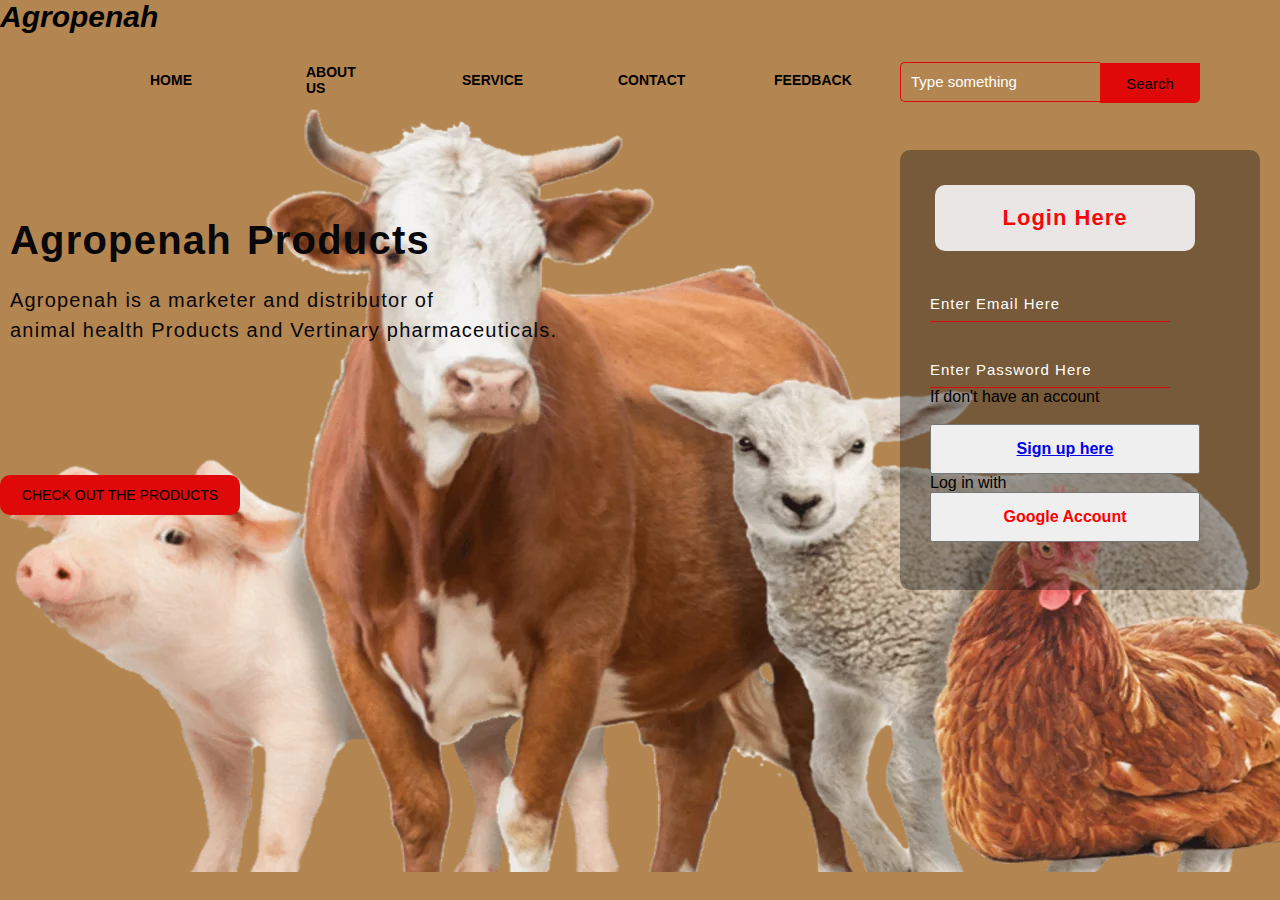
<file: index.html>
<!DOCTYPE html>
<html lang="en">
<head>
    <meta charset="UTF-8">
    <meta http-equiv="X-UA-Compatible" content="IE=edge">
    <meta name="viewport" content="width=device-width, initial-scale=1.0">
    <title>Website Page</title>
    <link rel="stylesheet" href="style.css">
</head>
<body>
    <div class="main">
        <div class="navbar">
            <div class="icon">
                <h2 class="P">Agropenah</h2>
               <div class="menu">
                    <ul>    
                        <li><a href="#">HOME</a></li>
                        <li><a href="about.html">ABOUT US</a></li>
                        <li><a href="service.html">SERVICE</a></li>
                        <li><a href="contact.html">CONTACT</a></li>
                        <li><a href="feedback.html">FEEDBACK</a></li>
            
                    </ul>
            
                </div>
            
                <div class="search">
                    <input class="srch" type="search" name="" placeholder="Type something">
                    <a href="#"> <button class="btn">Search</button></a>
            
                </div>
                <img src="farm-animals-png.webp" alt="farm-animals-webbp">

            </div>

            <div class="content">
                <h1 class="par">Agropenah<span class="S">Products</span></h1>
                <p class="par">Agropenah is a marketer and distributor of <br>animal health Products
                    and Vertinary pharmaceuticals.
                </p>
            </div>

            <button class="cn"><a class="check1" href="check.html">CHECK OUT THE PRODUCTS</a></a></button>

            <div class="form">
                <h2>Login Here</h2>
                <input type="email" name="email" placeholder="Enter Email Here">
                <input type="password" name="" placeholder="Enter Password Here">
            

                    <p class="link">If don't have an account</p><br>
                   <button class="sign"><a href="sign.html">Sign up here</a></button>
                    <p class="li">Log in with</p>
                    <button class="google">Google Account</button>

            </div>
        </div>
    </div>
    
    
</body>
</html>
</file>
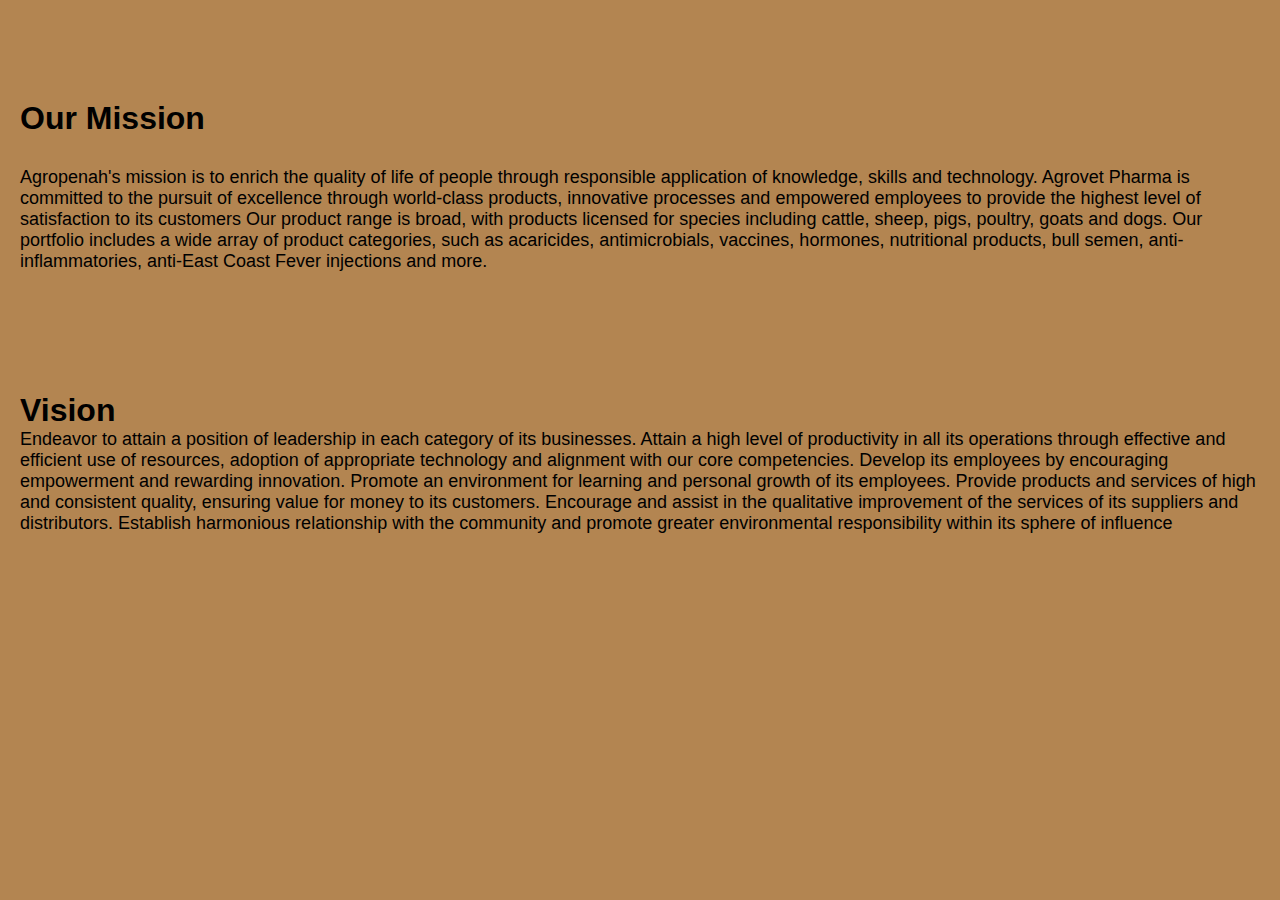
<file: about.html>
<!DOCTYPE html>
<html lang="en">
<head>
    <meta charset="UTF-8">
    <meta http-equiv="X-UA-Compatible" content="IE=edge">
    <meta name="viewport" content="width=device-width, initial-scale=1.0">
    <title>ABOUT</title>
    <link rel="stylesheet" href="style.css">
</head>
<body>
    <h1>Our Mission</h1>
    <P class="P4">
        Agropenah's mission is to enrich the quality of life of people through responsible 
        application of knowledge, skills and technology. Agrovet Pharma is committed to the pursuit 
        of excellence through world-class products, innovative processes and empowered employees to
         provide the highest level of satisfaction to its customers
        Our product range is broad, with products licensed for species including cattle, sheep, pigs, poultry, 
         goats and dogs. 
        Our portfolio includes a wide array of product categories, such as acaricides,
        antimicrobials, vaccines, hormones, nutritional products, bull semen, 
        anti-inflammatories, anti-East Coast Fever injections and more.</P>

        <h1>Vision</h1>
        <p class="P5">Endeavor to attain a position of leadership in each category of its businesses.
            Attain a high level of productivity in all its operations through effective and efficient use
             of resources, adoption of appropriate technology and alignment with our core competencies.
            Develop its employees by encouraging empowerment and rewarding innovation.
            Promote an environment for learning and personal growth of its employees.
            Provide products and services of high and consistent quality, ensuring value for money to its customers.
            Encourage and assist in the qualitative improvement of the services of its suppliers and distributors.
            Establish harmonious relationship with the community and promote greater environmental responsibility 
            within its sphere of influence</p>
    
</body>
</html>
</file>
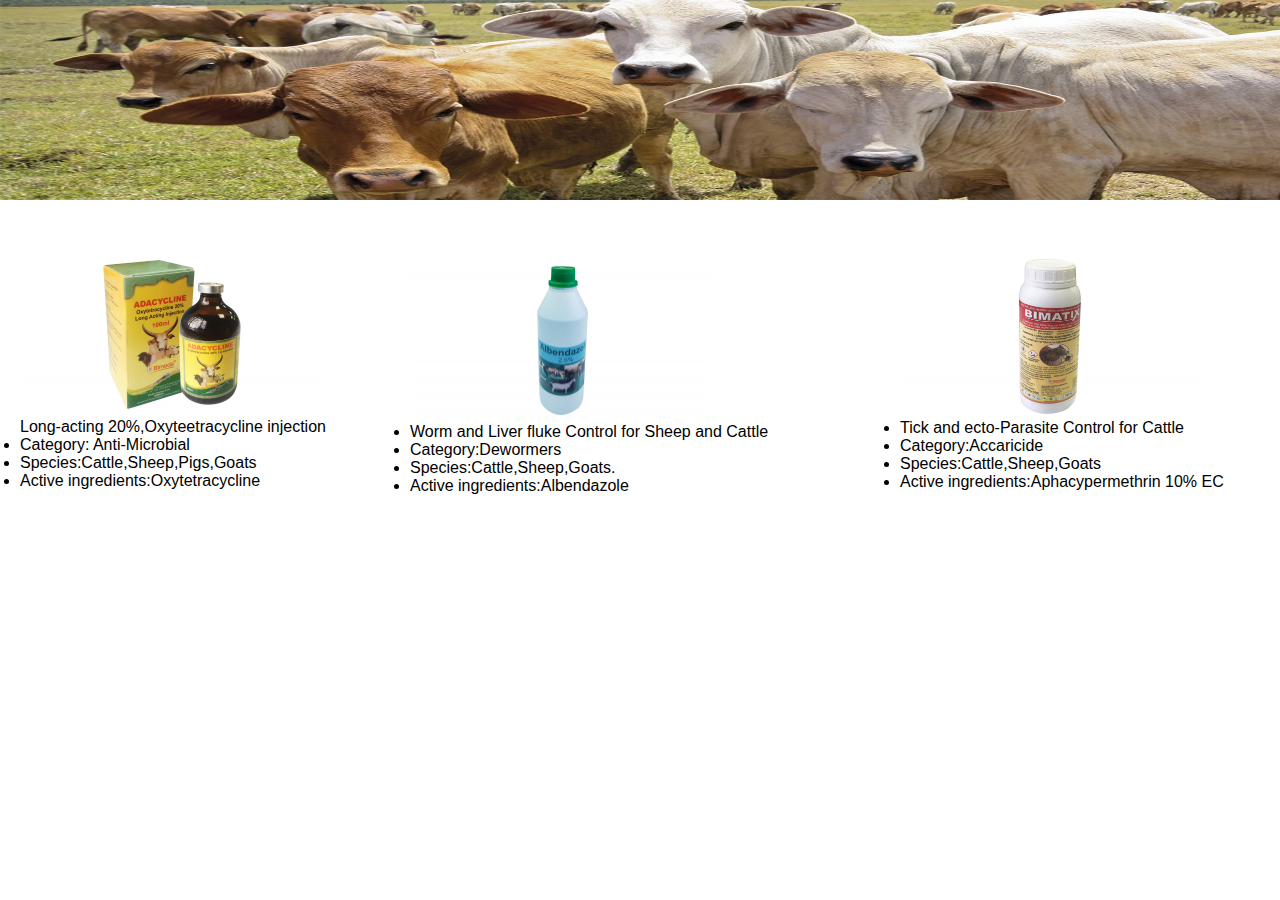
<file: check.html>
<!DOCTYPE html>
<html lang="en">
<head>
    <meta charset="UTF-8">
    <meta http-equiv="X-UA-Compatible" content="IE=edge">
    <meta name="viewport" content="width=device-width, initial-scale=1.0">
    <title>Check</title>
    <link rel="stylesheet" href="style.css">
</head>
<body class="check">

    <div>
    <div class="Cattle">
        <img width="1500" height="200"  img src="cattle-products.jpg" alt="cattle-products.jpg">
    </div>
    <div class="ada">
        <img width="300"img src="ADA.jpg" alt="ADA.jpg">
        <p>Long-acting 20%,Oxyteetracycline injection
            <li>Category: Anti-Microbial</li>
            <li>Species:Cattle,Sheep,Pigs,Goats</li>
            <li>Active ingredients:Oxytetracycline</li>
        </p>
    </div>

    <div class="Albenda">
        <img width="300"  img src="Albenda 2.5.jpg" alt="Albenda 2.5.jpg">
          <li>Worm and Liver fluke Control for Sheep and Cattle</li>
          <li>Category:Dewormers</li>
          <li>Species:Cattle,Sheep,Goats.</li>
          <li>Active ingredients:Albendazole</li>
    </div>

    <div class="Bima">
        <img width="300"  img src="Bimatix.jpg" alt="Bimatix.jpg">
        <li>Tick and ecto-Parasite Control for Cattle</li>
        <li>Category:Accaricide</li>
        <li>Species:Cattle,Sheep,Goats</li>
        <li>Active ingredients:Aphacypermethrin 10% EC</li>
    </div>

</div>
        
    
</body>
</html>
</file>
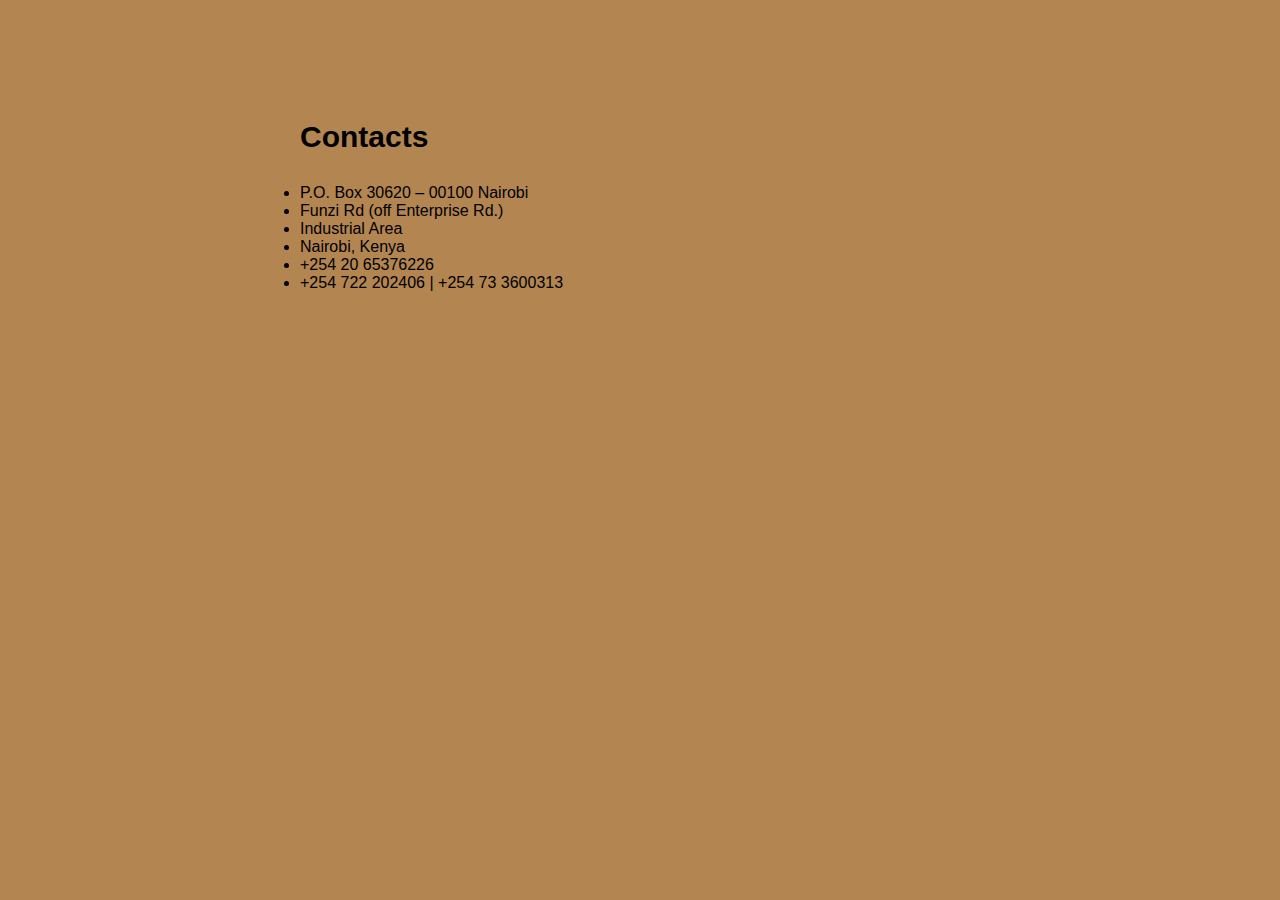
<file: contact.html>
<!DOCTYPE html>
<html lang="en">
<head>
    <meta charset="UTF-8">
    <meta http-equiv="X-UA-Compatible" content="IE=edge">
    <meta name="viewport" content="width=device-width, initial-scale=1.0">
    <title>Contact</title>
    <link rel="stylesheet" href="style.css">
</head>
<body>
    <h1 class="con1">Contacts</h1>
    <div class="Box">
       <li>P.O. Box 30620 – 00100 Nairobi</li>
       <li>Funzi Rd (off Enterprise Rd.)</li>
       <li>Industrial Area</li>
       <li>Nairobi, Kenya</li>
       <li>+254 20 65376226</li>
       <li>+254 722 202406 | +254 73 3600313</li>
    </div>

    
</body>
</html>
</file>
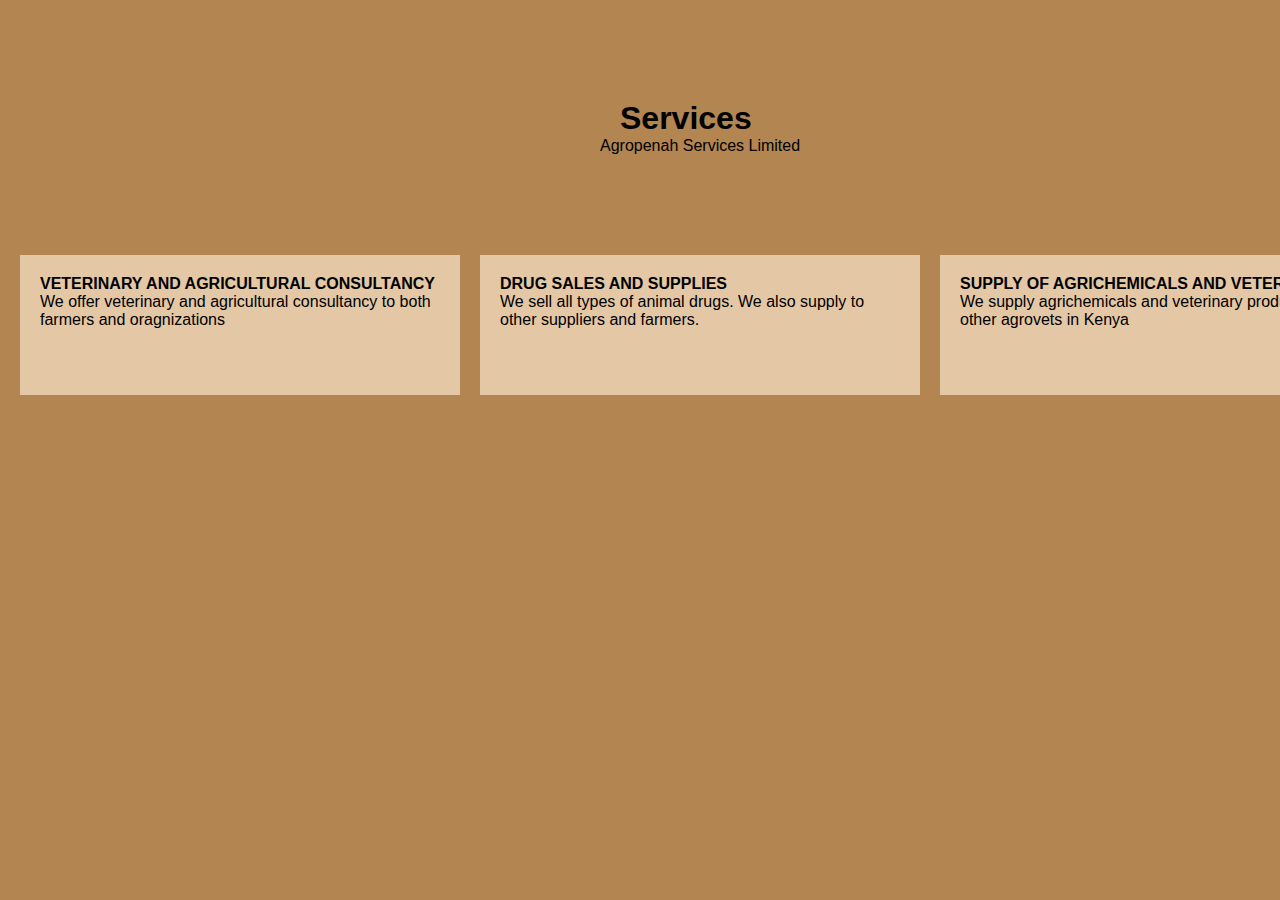
<file: service.html>
<!DOCTYPE html>
<html lang="en">
<head>
    <meta charset="UTF-8">
    <meta http-equiv="X-UA-Compatible" content="IE=edge">
    <meta name="viewport" content="width=device-width, initial-scale=1.0">
    <title>Services</title>
    <link rel="stylesheet" href="style.css">
</head>
<body>
    <div class="Pa">
    <h1>Services</h1>
    <p>Agropenah Services Limited</p>
    </div>

    <Div class="row">
        <Div class="C1">
            <h4>VETERINARY AND AGRICULTURAL CONSULTANCY</h4>
            <p>We offer veterinary and agricultural consultancy to both farmers and oragnizations</p>
        </Div>


        <div class="C2">
            <h4>DRUG SALES AND SUPPLIES</h4>
            <P>We sell all types of animal drugs. We also supply to other suppliers and farmers.</P>

        </div>

        <div class="C3">
            <h4>SUPPLY OF AGRICHEMICALS AND VETERINARY</h4>
            <P>We supply agrichemicals and veterinary products to other agrovets in Kenya</P>

        </div>



    </Div>
    
</body>
</html>
</file>
<file: style.css>
*{
    margin: 0;
    padding: 0;
    font-family: 'Segoe UI', Tahoma, Geneva, Verdana, sans-serif;
}

.main{
    width: 100%;
    background: linear-gradient(to top, rgba(189, 122, 122, 0.863) 50%,rgba(0,0,0,0.5));
    background-image: url(./farm-animals-png.webp);
    background-position: center;
    background-size:cover;
}

.icon{
    width: 1200px;
    height: 75px;
    margin: auto;
}

.navbar{
    width: 200px;
    float: left;
    height: 70px;
}

.logo{
    color: black;
}

.menu{
width: 400px;
float: left;
height: 70px;
}

ul{
    float: left;
    display: flex;
    justify-content: center;
    align-items: center;
}

ul li{
    list-style: none;
    margin-left: 150px;
    margin-top: 30px;
    font-size: 14px;
    width: 6px;
}

Ul li a{
    text-decoration: none;
    color: black;
    font-family: Arial;
    font-weight: bold;
    transition: 0.4s ease-in-out;
}

ul li a:hover{
    color: red;
}

.search{
    width: 300px;
    float: left;
    margin-left: 500px;
    margin-top: 15px;
}

.srch{
    font-family: 'Times New Roman';
    width: 200px;
    height: 40px;
    background: transparent;
    border: 1px solid rgb(224, 9, 9);
    margin-top: 13px;
    color: rgb(129, 15, 15);
    border-right: none;
    font-size: 15px;
    float: left;
    padding: 10px;
    border-bottom-left-radius: 5px;
    border-top-left-radius: 5px;
    cursor: pointer;
}
.btn{
    width:100px;
    height: 40px;
    background: rgb(224, 9, 9);
    border: 2px solid rgb(224, 9, 9);
    margin-top: 14px;
    color: black;
    font-size: 15px;
    border-bottom-right-radius:5px;
    border-bottom-right-radius: 5px;
    cursor: pointer;
}

.btn:hover{
    background-color: rgb(94, 80, 80);
}

.btn:focus{
    outline: none;
}

.srch:focus{
    outline: none;
}

.P{
    font-size:30px;
    font-style: italic;
    font-weight: bold;
}

.S{
    margin-left: 15px;
}

.content{
    width: 800px;
    height: 100px;
    margin: 150px;
    color: rgb(8, 7, 10);
    position: relative;
    font-size: 20px;
    margin-right: 100px;
}

.content .par{
    padding-left: 30px;
    padding-bottom: 30px;
    font-family: Arial;
    letter-spacing: 1.2px;
    line-height: 30px;
    margin-left: -170px;
    
}


.cn{
    width: 240px;
    height: 40px;
    background: rgb(224, 9, 9);
    border: none;
    margin-bottom: 10px;
    margin-left: 0px;
    font-size: 14px;
    border-radius: 10px;
    cursor: pointer;
}

.check1{
    text-decoration: none;
    color:black;
    transition: .3s ease;
}

.cn:hover{
    background-color: rgb(94, 80, 80);
}

.LG{
    text-decoration: none;
    color:black;
    transition: 3s ease;
    width: 800px;
    height: 30px;
    background: rgb(224, 9, 9);
    margin: top 30px;
    font-size: 18px;
    border-radius: 10px;
    cursor: pointer;
    color: #fff;

}


.form{
    width: 300px;
    height: 380px;
    background: linear-gradient(to top, rgba(15, 15, 15, 0.363) 50%, rgba(15, 15, 15, 0.363) 50%);
    position: absolute;
    top: 50px;
    left: 900px;
    border-radius: 10px;
    margin-top: 100px;
    padding: 30px;
}

.form h2{
    width: 220px;
    font-family: sans-serif;
    text-align: center;
    color: rgb(244, 9, 9);
    font-size: 22px;
    background-color: rgb(235, 230, 230);
    border-radius: 10px;
    margin: 5px;
    padding: 20px;
    margin-top: 5px;
    letter-spacing: 1px;
}

.form input{
    width: 240px;
    height: 35px;
    background: transparent;
    border-bottom: 1px solid rgb(224, 9, 9);
    border-top: none;
    border-right: none;
    border-left: none;
    color: black;
    font-size: 15px;
    letter-spacing: 1px;
    margin-top: 30px;
    font-family: sans-serif;
}

::placeholder{
    color: #fff;
    font-family: Arial;
}

.P4{
    background-color: rgb(179, 133, 81);
    font-size: 18px;
    padding: 20px;
    margin-top: 10px;
}

.P5{
    font-size: 18px;
    margin-left: 20px;
}

h1{
    margin-top: 100px;
    margin-left: 20px;
}

.C1{
    background-color: rgb(228, 199, 165);
    width: 400PX;
    height: 100PX;
    padding: 20PX;
    margin-top: 100PX;
    margin-left: 20PX;

}

.C2{
    background-color: rgb(228, 199, 165);
    width: 400PX;
    height: 100PX;
    padding: 20PX;
    margin-top: 100px;
    margin-left: 20px;
}

.C3{
    background-color: rgb(228, 199, 165);
    width: 400PX;
    height: 100PX;
    padding: 20PX;
    margin-top: 100px;
    margin-left: 20px;
}

.Pa{
    font-family: sans-serif;
    margin-top: 50px;
    margin-left: 600px;
}

.row{
    float: left;
    display: flex;
    justify-content: center;
    align-items: center;
}
body{
    background-color: rgb(179, 133, 81);
}

.con1{
    margin-top: 100px;
    padding: 20px;
    font-size: 30px;
    margin-left: 280px;
}
.Box{
    margin-left: 300px;
    margin-top: 10px;
}

.sign{
    width: 270px;
    height: 50px;
    text-decoration: none;
    font-size: 16px;
    font-weight: bold;
}

.google{
    width: 270px;
    height: 50px;
    color: red;
    font-size: 16px;
    font-weight: bold;
}

.ada{
    margin-top:50px;
    margin-left: 20px;
}

.Albenda{
    margin-top:-230px ;
    margin-left: 410px;
}

.Bima{
    margin-left: 900px;
    margin-top:-240px;
}

.check{
    background-color: white;
}
</file>
